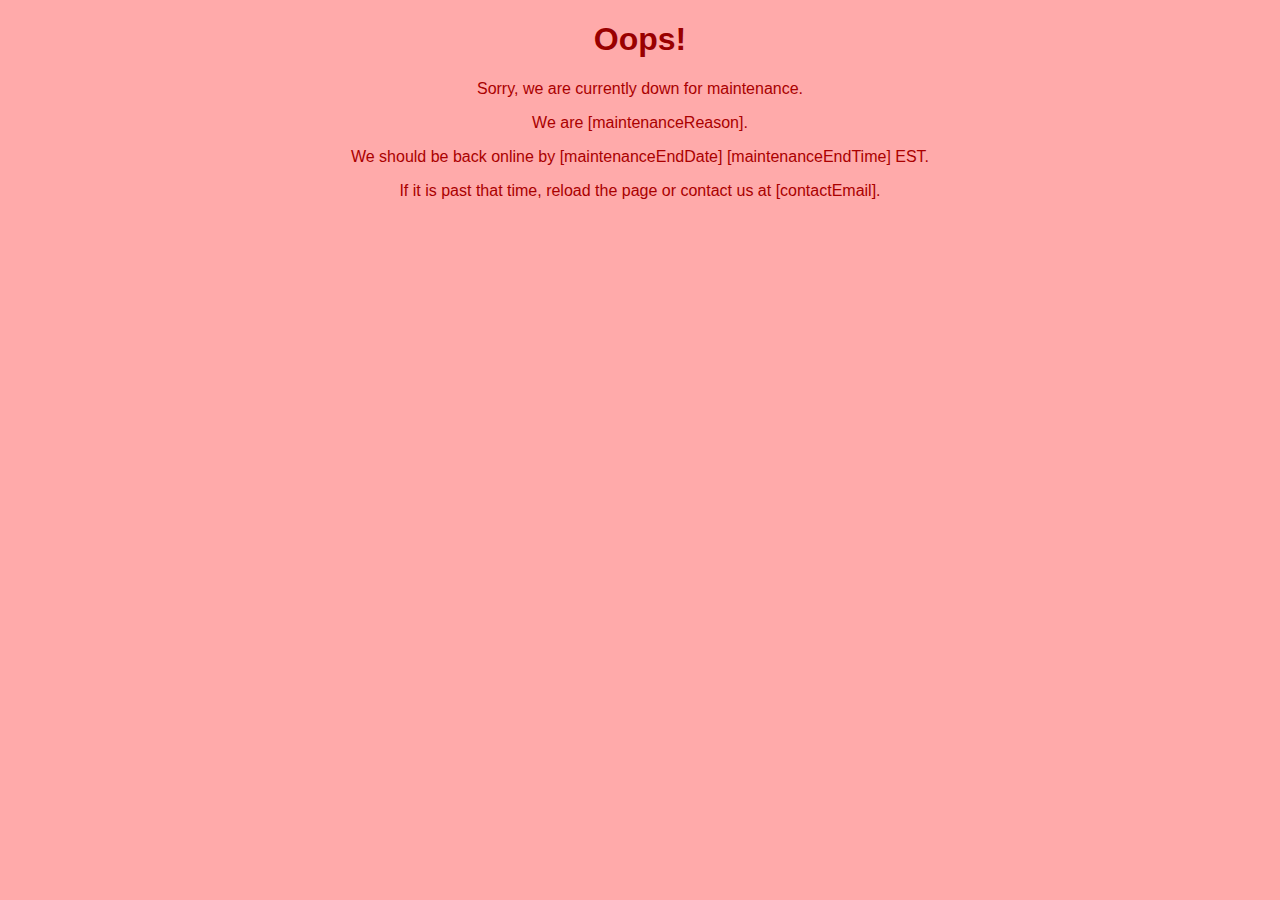
<file: assets/maintenance.html>
<!DOCTYPE html>
<html lang="en">
<head>
  <meta charset="UTF-8">
  <title>Down for maintenance</title>
  <style>
    body {
      background-color: #ffaaaa;
      text-align: center;
      font-family: Arial, Helvetica, sans-serif;
    }

    h1 {
      color: #990000;
    }

    p {
      color: #aa0000;
    }
  </style>
</head>
<body>
<h1>Oops!</h1>
<p>Sorry, we are currently down for maintenance.</p>
<p>We are [maintenanceReason].</p>
<p>We should be back online by [maintenanceEndDate] [maintenanceEndTime] EST.</p>
<p>If it is past that time, reload the page or contact us at [contactEmail].</p>
</body>
</html>
</file>
